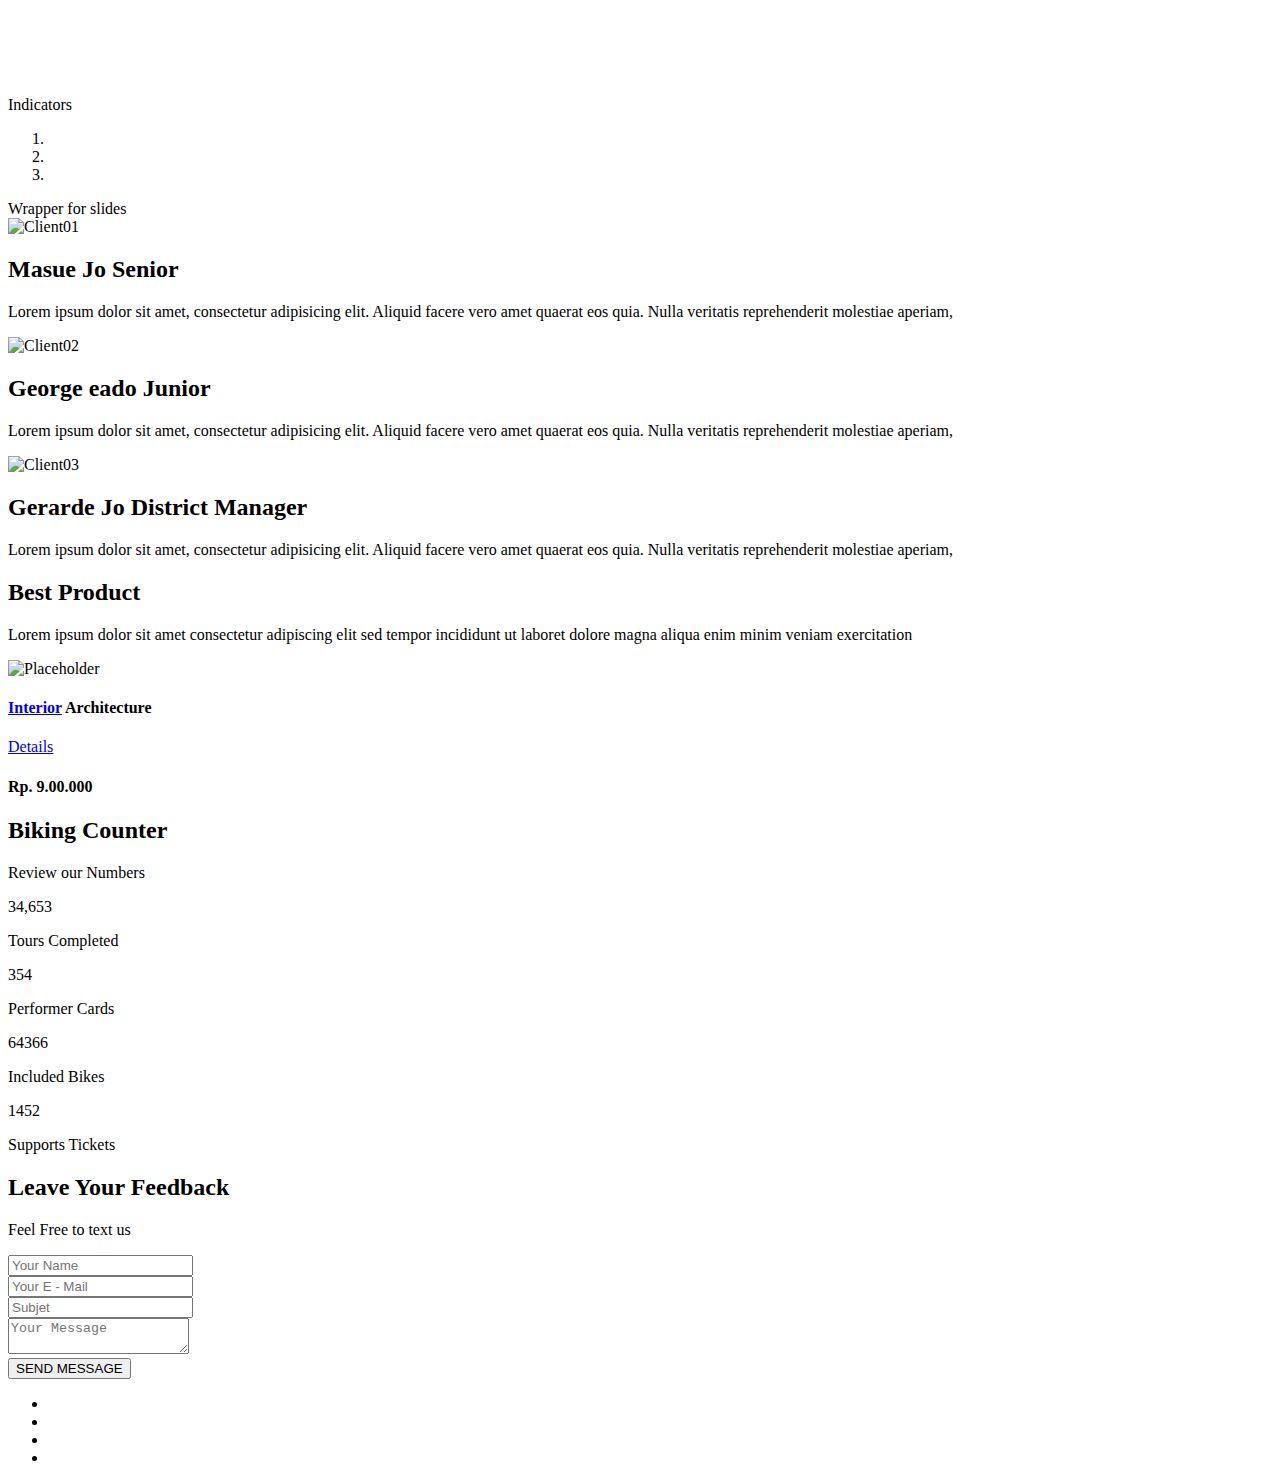
<file: target/classes/templates/landing/index.html>
<!DOCTYPE html>
<html xmlns:th="http://www.thymeleaf.org">
<head></head>
<body>
	<!--Performers Section-->
	<section class="performer-section" id="performers">
		<div class="performer wow flipInY">
			<div class="performer-overlay">
				<div class="container" style="padding-top: 7%">
				</div>
				<div class="section-wrapper">
					<div class="container">
						<div class="row">
							<div class="col-md-12">
								<div id="carousel-performer" class="carousel slide"
									data-ride="carousel">
									Indicators
									<ol class="carousel-indicators">
										<li data-target="#carousel-performer" data-slide-to="0"
											class="active"></li>
										<li data-target="#carousel-performer" data-slide-to="1"></li>
										<li data-target="#carousel-performer" data-slide-to="2"></li>
									</ol>
									Wrapper for slides
									<div class="carousel-inner" role="listbox">
										<div class="item active">
											<img th:src="@{/images/avatar_01.jpg}" alt="Client01" />
											<div class="performer-caption">
												<h2>
													Masue Jo <span class="job"> Senior </span>
												</h2>
												<p>Lorem ipsum dolor sit amet, consectetur adipisicing
													elit. Aliquid facere vero amet quaerat eos quia. Nulla
													veritatis reprehenderit molestiae aperiam,</p>
											</div>
										</div>
										<div class="item">
											<img th:src="@{/images/avatar_02.jpg}" alt="Client02" />
											<div class="performer-caption">
												<h2>
													George eado<span class="job"> Junior </span>
												</h2>
												<p>Lorem ipsum dolor sit amet, consectetur adipisicing
													elit. Aliquid facere vero amet quaerat eos quia. Nulla
													veritatis reprehenderit molestiae aperiam,</p>
											</div>
										</div>
										<div class="item">
											<img th:src="@{/images/avatar_03.jpg}" alt="Client03" />
											<div class="performer-caption">
												<h2>
													Gerarde Jo <span class="job"> District Manager</span>
												</h2>
												<p>Lorem ipsum dolor sit amet, consectetur adipisicing
													elit. Aliquid facere vero amet quaerat eos quia. Nulla
													veritatis reprehenderit molestiae aperiam,</p>
											</div>
										</div>
									</div>

								</div>
							</div>
						</div>

					</div>
				</div>
			</div>
		</div>
	</section>
	<!--End of Performers-->




	<section class="why-us" id="timeline">
		<div id="products">
			<div class="content-lg container">
				<div class="row margin-b-40 wow rotateIn">
					<div class="col-sm-6">
						<h2 class="section-title">Best Product</h2>
						<p>Lorem ipsum dolor sit amet consectetur adipiscing elit sed
							tempor incididunt ut laboret dolore magna aliqua enim minim
							veniam exercitation</p>
					</div>
				</div>
				<!--// end row -->

				<div class="row">
					<!-- Latest Products -->
					<div class="col-sm-4 sm-margin-b-50 wow bounceIn" th:each="list : ${FirstProduct}">
						<div class="col-ms-6 col-sm-6 col-md-3 shop-item">
							<div class="card card-product">
								<div class="card-image">
									<a 
										title="Soflyy Mug"> <img th:attr="src=@{${list.mainimg}}"
										alt="Placeholder" width="180" 
										class="woocommerce-placeholder wp-post-image" height="180" />
									</a>

									<div class="ripple-container"></div>
								</div>
								<div class="content">
									<h4 class="card-title">
										<h4 class="wow rotateIn">
											<a href="#" th:text="${list.title}">Interior</a> <span
												class="text-uppercase margin-l-20" th:text="${list.kategory.desc}">Architecture</span>
										</h4>
										<p class="wow rotateIn" th:text="${list.desc}"></p>
										<a class="link" href="#">Details</a>
									</h4>


									<div class="footer">
										<div class="price">
											<h4>
												<span class="woocommerce-Price-amount amount"><span
													class="woocommerce-Price-currencySymbol">Rp.&nbsp;</span>9.00.000</span>
											</h4>
										</div>
										<div class="stats">
										<a onclick="soft.addtocard(this)" th:attr="data-id=${list.id},data-title=${list.title},data-img=${list.mainimg},data-price=5000">
										<i class="fa fa-cart-plus"></i></a>
											<!-- <a rel="nofollow" href="/wordpress/?add-to-cart=62"
												class="button btn-default" title="Add to cart"> <i
												rel="tooltip" data-original-title="Add to cart"
												class="fa fa-cart-plus"></i></a> -->
										</div>
									</div>
									
								</div>
							</div>
						</div>

					</div>
					<!-- End Latest Products -->

				</div>
				<!--// end row -->
			</div>
		</div>
		<!--             <div class="section-timeline"> -->
		<!--                 <div class="container"> -->
		<!--                     <h2 class="heading">Our<span class="bold-green"> Timeline</span></h2> -->
		<!--                     <p class="lead under-heading text-center">Look at our timer</p> -->
		<!--                     <ul class="timeline"> -->
		<!--                         <li> -->
		<!--                             <div class="timeline-badge"><span class="counteryear">2016</span></div> -->
		<!--                             <div class="timeline-panal wow bounceIn"> -->
		<!--                                 <div class="timeline-heading"> -->
		<!--                                     <h4 class="timeline-title">4500 Tours <span class="blue-underline"> Done</span> </h4> -->
		<!--                                     <p><small class="text-muted"><i class="fa fa-clock-o"></i> 11 hours ago via Twitter </small></p> -->
		<!--                                 </div> -->
		<!--                                 <div class="timeline-body"><p>Lorem ipsum dolor sit amet, consectetur adipisicing elit. Dolor aliquam fugiat excepturi neque est modi ex dolores eaque esse optio commodi, animi similique ut iure nesciunt consectetur sed eos ad.</p></div> -->
		<!--                             </div>end of timeline panel -->
		<!--                         </li> -->

		<!--                         <li class="timeline-inverted"> -->
		<!--                             <div class="timeline-badge"><span class="counteryear">2015</span></div> -->
		<!--                             <div class="timeline-panal  wow bounceIn"> -->
		<!--                                 <div class="timeline-heading"> -->
		<!--                                     <h4 class="timeline-title"><span class="blue-underline">100,000</span> Tours Completed</h4> -->
		<!--                                     <p><small class="text-muted"><i class="fa fa-clock-o" aria-hidden="true"></i> 11 hours ago via Twitter </small></p> -->
		<!--                                 </div> -->
		<!--                                 <div class="timeline-body"><p>Lorem ipsum dolor sit amet, consectetur adipisicing elit. Dolor aliquam fugiat excepturi neque est modi ex dolores eaque esse optio commodi, animi similique ut iure nesciunt consectetur sed eos ad.</p></div> -->
		<!--                             </div>end of timeline panel -->
		<!--                         </li> -->

		<!--                         <li> -->
		<!--                             <div class="timeline-badge"><span class="counteryear">2014</span></div> -->
		<!--                             <div class="timeline-panal wow bounceIn"> -->
		<!--                                 <div class="timeline-heading"> -->
		<!--                                     <h4 class="timeline-title"><span class="blue-underline">3.9</span> Performance Rate</h4> -->
		<!--                                     <p><small class="text-muted"><i class="fa fa-clock-o" aria-hidden="true"></i> 11 hours ago via Twitter </small></p> -->
		<!--                                 </div> -->
		<!--                                 <div class="timeline-body"><p>Lorem ipsum dolor sit amet, consectetur adipisicing elit. Dolor aliquam fugiat excepturi neque est modi ex dolores eaque esse optio commodi, animi similique ut iure nesciunt consectetur sed eos ad.</p></div> -->
		<!--                             </div>end of timeline panel -->
		<!--                         </li> -->
		<!--                     </ul> -->


		<!--                 </div> -->
		<!--             </div> -->
	</section>
	<!--end of timeline-->

	<section id="numbers">
		<div class="numbers-section">
			<div class="container">
				<div class="row">
					<div class="col-md-12">
						<h2 class="section-title">Biking Counter</h2>
						<p class="under-heading">Review our Numbers</p>
					</div>
				</div>
			</div>
			<div class="section-wrapper">
				<div class="container">
					<div class="row">
						<div class="col-md-3">
							<div class="num-data block-inline">
								<i class="fa fa-flag fa-5x"></i>
								<div class="counter">34,653</div>
								<p>Tours Completed</p>
							</div>
						</div>
						<div class="col-md-3">
							<div class="num-data block-inline">
								<i class="fa fa-database fa-5x"></i>
								<div class="counter">354</div>
								<p>Performer Cards</p>
							</div>
						</div>
						<div class="col-md-3">
							<div class="num-data block-inline">
								<i class="fa fa-bicycle fa-5x"></i>
								<div class="counter">64366</div>
								<p>Included Bikes</p>
							</div>
						</div>
						<div class="col-md-3">
							<div class="num-data block-inline">
								<i class="fa fa-life-ring fa-5x"></i>
								<div class="counter">1452</div>
								<p>Supports Tickets</p>
							</div>
						</div>
					</div>
				</div>
			</div>
		</div>
	</section>


	<section id="contact-us">
		<div class="contact-us">
			<div class="container">
				<div class="row">
					<div class="col-md-12 wow bounceInDown">
						<h2 class="section-title">Leave Your Feedback</h2>
						<p class="under-heading">Feel Free to text us</p>
					</div>
				</div>
			</div>
			<div class="section-wrapper">
				<div class="container">
					<form role="form">
						<div class="row">
							<div class="col-md-6 wow bounceInLeft">

								<div class="form-group">
									<input type="text" placeholder="Your Name"
										class="form-control input-lg" />
								</div>
								<div class="form-group">
									<input type="text" placeholder="Your E - Mail"
										class="form-control input-lg" />
								</div>
								<div class="form-group">
									<input type="text" placeholder="Subjet"
										class="form-control input-lg" />
								</div>

							</div>
							<div class="col-md-6 wow bounceInRight">
								<div class="form-group">
									<textarea placeholder="Your Message" class="form-control "></textarea>
								</div>
								<button class="btn btn-primary btn-block input-lg">SEND
									MESSAGE</button>
							</div>
						</div>
					</form>
				</div>
				<div class="container">
					<div class="row">
						<div class="col-md-12">
							<div class="social-icons wow slideInDown">
								<ul class="list-unstyled">
									<li><a href="#"><i class="fa fa-facebook fa-3x"></i></a></li>
									<li><a href="#"><i class="fa fa-twitter fa-3x"></i></a></li>
									<li><a href="#"><i class="fa fa-google-plus fa-3x"></i></a></li>
									<li><a href="#"><i class="fa fa-instagram fa-3x"></i></a></li>
								</ul>
							</div>
						</div>
					</div>
				</div>
			</div>
		</div>
	</section>


</body>
</html>
</file>
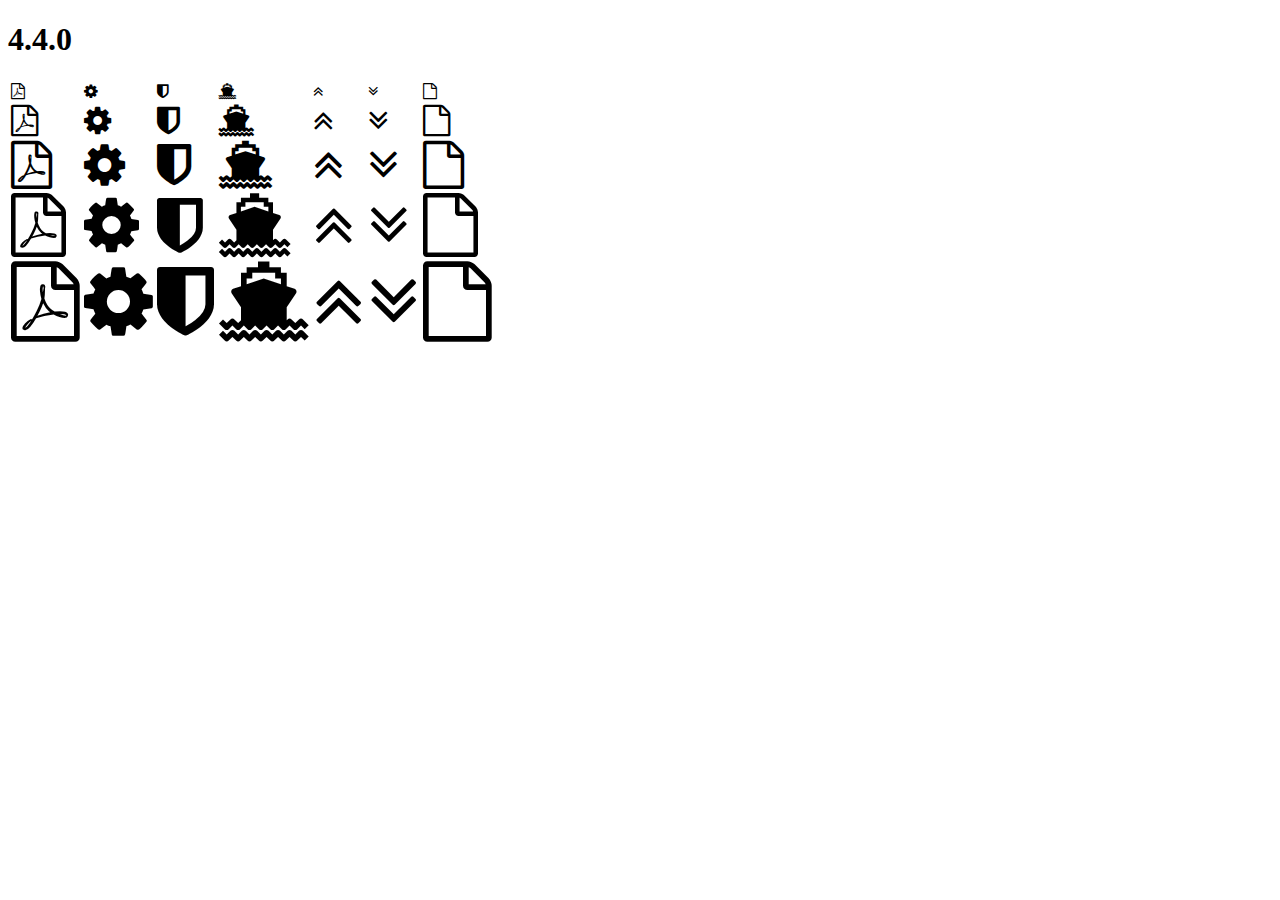
<file: target/classes/static/fonts/4.4.0/index.html>
<!DOCTYPE html>
<html>
  <head>
    <link rel="stylesheet" href="https://maxcdn.bootstrapcdn.com/font-awesome/4.4.0/css/font-awesome.css" />
  </head>

  <body>
    <h1>4.4.0</h1>
    <table>
      <tr>
        <td><i class="fa fa-1x fa-file-pdf-o"></i></td>
        <td><i class="fa fa-1x fa-cog"></i></td>
        <td><i class="fa fa-1x fa-shield"></i></td>
        <td><i class="fa fa-1x fa-ship"></i></td>
        <td><i class="fa fa-1x fa-angle-double-up"></i></td>
        <td><i class="fa fa-1x fa-angle-double-down"></i></td>
        <td><i class="fa fa-1x fa-file-o"></i></td>
      </tr>
      <tr>
        <td><i class="fa fa-2x fa-file-pdf-o"></i></td>
        <td><i class="fa fa-2x fa-cog"></i></td>
        <td><i class="fa fa-2x fa-shield"></i></td>
        <td><i class="fa fa-2x fa-ship"></i></td>
        <td><i class="fa fa-2x fa-angle-double-up"></i></td>
        <td><i class="fa fa-2x fa-angle-double-down"></i></td>
        <td><i class="fa fa-2x fa-file-o"></i></td>
      </tr>
      <tr>
        <td><i class="fa fa-3x fa-file-pdf-o"></i></td>
        <td><i class="fa fa-3x fa-cog"></i></td>
        <td><i class="fa fa-3x fa-shield"></i></td>
        <td><i class="fa fa-3x fa-ship"></i></td>
        <td><i class="fa fa-3x fa-angle-double-up"></i></td>
        <td><i class="fa fa-3x fa-angle-double-down"></i></td>
        <td><i class="fa fa-3x fa-file-o"></i></td>
      </tr>
      <tr>
        <td><i class="fa fa-4x fa-file-pdf-o"></i></td>
        <td><i class="fa fa-4x fa-cog"></i></td>
        <td><i class="fa fa-4x fa-shield"></i></td>
        <td><i class="fa fa-4x fa-ship"></i></td>
        <td><i class="fa fa-4x fa-angle-double-up"></i></td>
        <td><i class="fa fa-4x fa-angle-double-down"></i></td>
        <td><i class="fa fa-4x fa-file-o"></i></td>
      </tr>
      <tr>
        <td><i class="fa fa-5x fa-file-pdf-o"></i></td>
        <td><i class="fa fa-5x fa-cog"></i></td>
        <td><i class="fa fa-5x fa-shield"></i></td>
        <td><i class="fa fa-5x fa-ship"></i></td>
        <td><i class="fa fa-5x fa-angle-double-up"></i></td>
        <td><i class="fa fa-5x fa-angle-double-down"></i></td>
        <td><i class="fa fa-5x fa-file-o"></i></td>
      </tr>
    </table>
  </body>

</html>
</file>
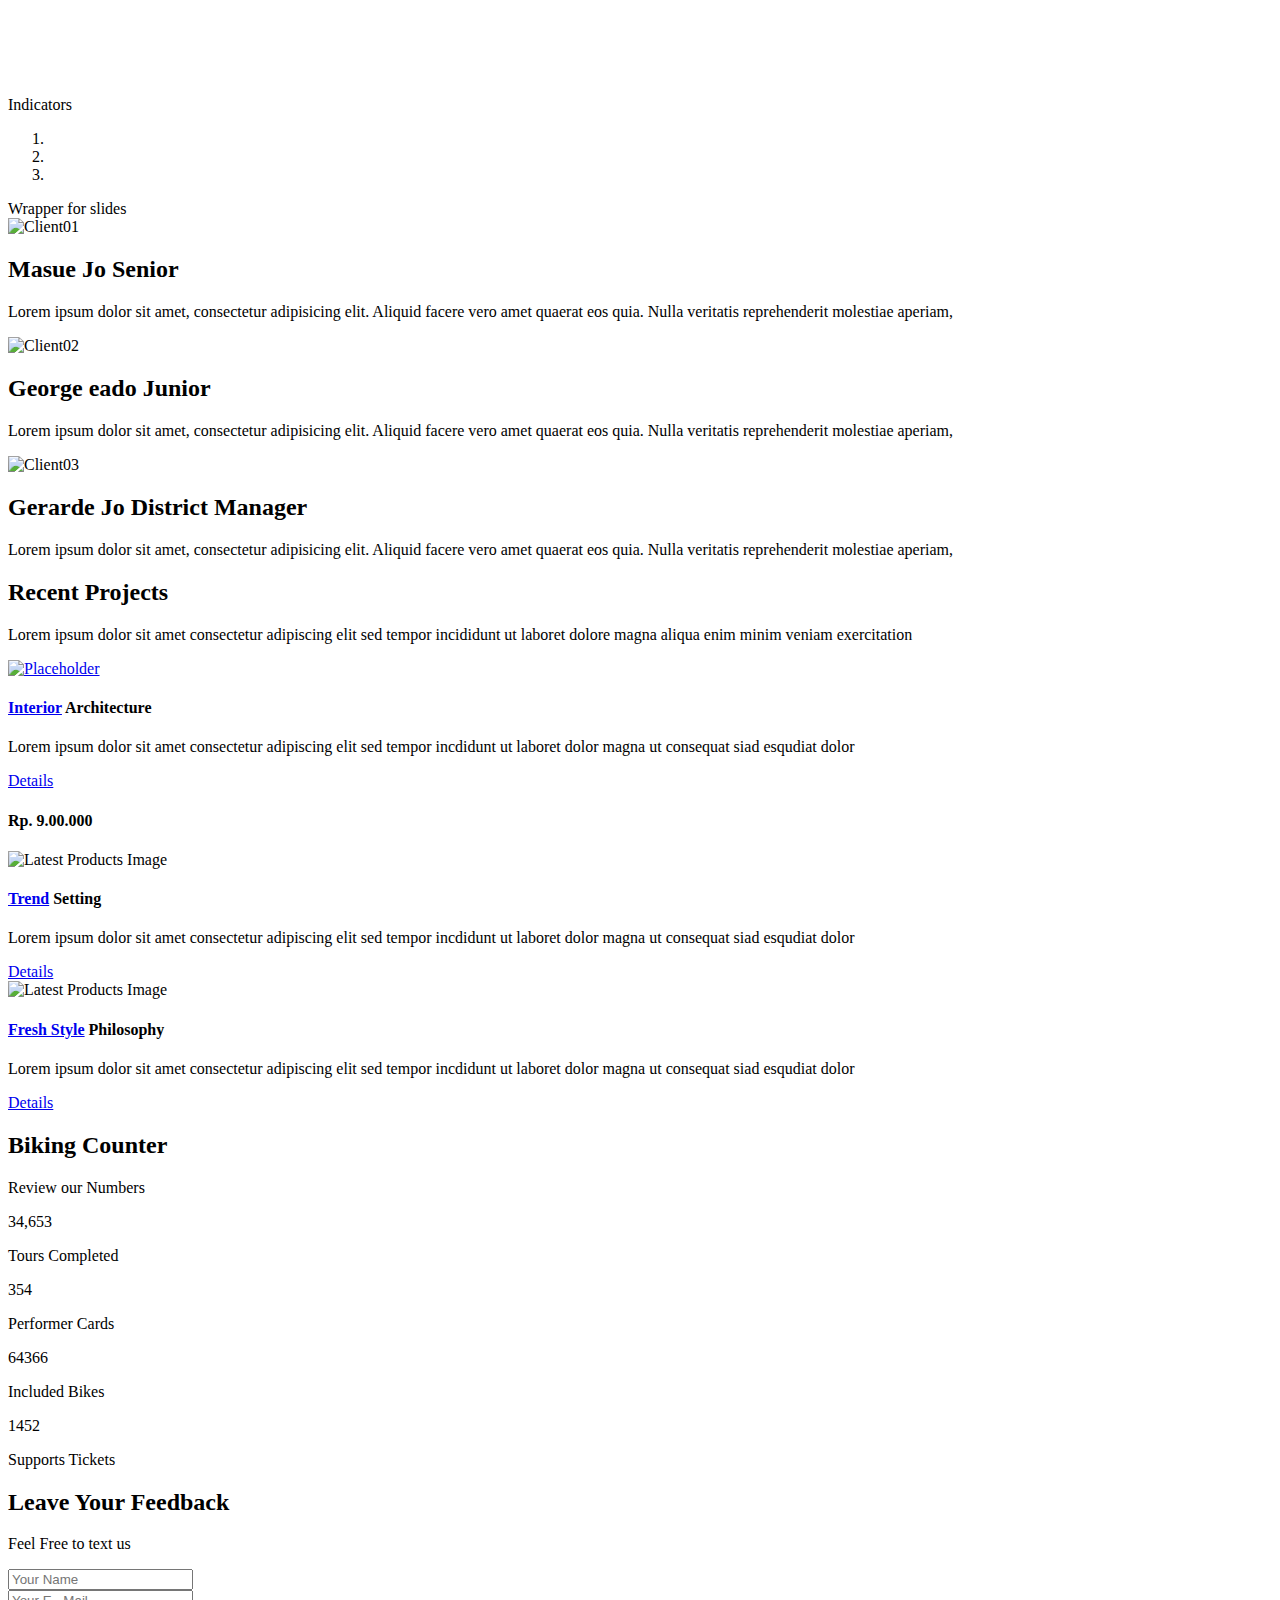
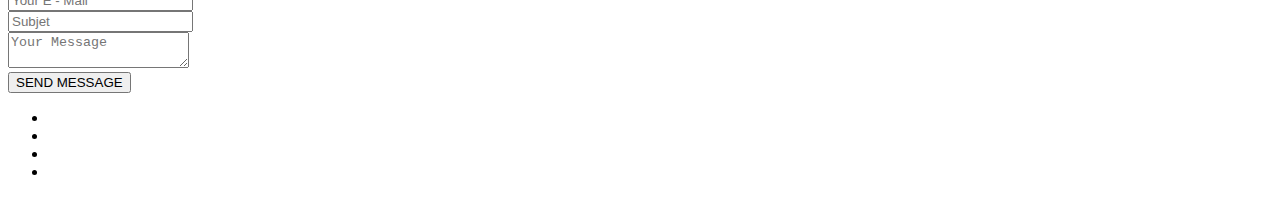
<file: target/classes/templates/landing/index2.html>
<!DOCTYPE html>
<html xmlns:th="http://www.thymeleaf.org">
<head></head>
<body>
	<!--Section About-->
	<!--        <section id="about" style="background: red"> 
           <div class="section-about">
              <div class="container">
                  <div class="row">
                      <div class="col-md-12 wow bounceIn">
                          <h2 class="section-title">Anadana Tour</h2>
                          <p class="under-heading">Take A Look at some Features</p>
                      </div>
                  </div>
              </div>
               <div class="section-wrapper">
                   <div class="container">
               <div class="row">
                   <div class="col-md-4 wow bounceInDown">
                       
                           <a href="#"><i class="fa fa-user fa-5x square"></i></a>
                           <h3 class="heading">Performers</h3>
                           <p class="col-caption">Lorem ipsum dolor sit amet, consectetur adipisicing elit. Quas delectus excepturi non modi quo iusto aut in nisi, esse provident!</p>
                   </div>
                       
                    <div class="col-md-4 wow bounceInDown">
                           <a href="#"><i class="fa fa-bicycle fa-5x"></i></a>
                           <h3 class="heading">Sport</h3>
                           <p class="col-caption">Lorem ipsum dolor sit amet, consectetur adipisicing elit. Quas delectus excepturi non modi quo iusto aut in nisi, esse provident!</p>
                           
                    </div>
                      
                    <div class="col-md-4 wow bounceInRight">
                       
                           <a href="#"><i class="fa fa-location-arrow fa-5x"></i></a>
                           <h3 class="heading">Campaign</h3>
                           <p class="col-caption">Lorem ipsum dolor sit amet, consectetur adipisicing elit. Quas delectus excepturi non modi quo iusto aut in nisi, esse provident!</p>
                       
                    </div>
               </div>
           </div>
               </div>
           </div>
       </section>
  -->
	<!--end of about section-->
	<!--Performers Section-->
	<section class="performer-section" id="performers">
		<div class="performer wow flipInY">
			<div class="performer-overlay">
				<div class="container" style="padding-top: 7%">
					<!-- <div class="row">
                              <div class="col-md-12">

                                <h2 class="section-title">Top Performers</h2>

                              </div>
                          </div>
 -->
				</div>
				<div class="section-wrapper">
					<div class="container">
						<div class="row">
							<div class="col-md-12">
								<div id="carousel-performer" class="carousel slide"
									data-ride="carousel">
									Indicators
									<ol class="carousel-indicators">
										<li data-target="#carousel-performer" data-slide-to="0"
											class="active"></li>
										<li data-target="#carousel-performer" data-slide-to="1"></li>
										<li data-target="#carousel-performer" data-slide-to="2"></li>
									</ol>
									Wrapper for slides
									<div class="carousel-inner" role="listbox">
										<div class="item active">
											<img th:src="@{/images/avatar_01.jpg}" alt="Client01" />
											<div class="performer-caption">
												<h2>
													Masue Jo <span class="job"> Senior </span>
												</h2>
												<p>Lorem ipsum dolor sit amet, consectetur adipisicing
													elit. Aliquid facere vero amet quaerat eos quia. Nulla
													veritatis reprehenderit molestiae aperiam,</p>
											</div>
										</div>
										<div class="item">
											<img th:src="@{/images/avatar_02.jpg}" alt="Client02" />
											<div class="performer-caption">
												<h2>
													George eado<span class="job"> Junior </span>
												</h2>
												<p>Lorem ipsum dolor sit amet, consectetur adipisicing
													elit. Aliquid facere vero amet quaerat eos quia. Nulla
													veritatis reprehenderit molestiae aperiam,</p>
											</div>
										</div>
										<div class="item">
											<img th:src="@{/images/avatar_03.jpg}" alt="Client03" />
											<div class="performer-caption">
												<h2>
													Gerarde Jo <span class="job"> District Manager</span>
												</h2>
												<p>Lorem ipsum dolor sit amet, consectetur adipisicing
													elit. Aliquid facere vero amet quaerat eos quia. Nulla
													veritatis reprehenderit molestiae aperiam,</p>
											</div>
										</div>
									</div>

								</div>
							</div>
						</div>

					</div>
				</div>
			</div>
		</div>
	</section>
	<!--End of Performers-->



	<!-- End Product -->

	<section class="why-us" id="timeline">
		<div id="products">
			<div class="content-lg container">
				<div class="row margin-b-40 wow rotateIn">
					<div class="col-sm-6">
						<h2 class="section-title">Recent Projects</h2>
						<p>Lorem ipsum dolor sit amet consectetur adipiscing elit sed
							tempor incididunt ut laboret dolore magna aliqua enim minim
							veniam exercitation</p>
					</div>
				</div>
				<!--// end row -->

				<div class="row">
					<!-- Latest Products -->
					<div class="col-sm-4 sm-margin-b-50 wow bounceIn">
						<!-- <div class="margin-b-20">
                            <img class="img-responsive" th:src="@{/images/04.jpg}" alt="Latest Products Image" />
                        </div>
                        <h4 class="wow rotateIn"><a href="#">Interior</a> <span class="text-uppercase margin-l-20">Architecture</span></h4>
                        <p class="wow rotateIn">Lorem ipsum dolor sit amet consectetur adipiscing elit sed tempor incdidunt ut laboret dolor magna ut consequat siad esqudiat dolor</p>
                        <a class="link" href="#">Details</a> -->
						<div class="col-ms-6 col-sm-6 col-md-3 shop-item">
							<div class="card card-product">
								<div class="card-image">
									<a href="http://localhost/wordpress/product/soflyy-mug-3/"
										title="Soflyy Mug"> <img th:src="@{/images/04.jpg}"
										alt="Placeholder" width="180"
										class="woocommerce-placeholder wp-post-image" height="180" />
									</a>

									<div class="ripple-container"></div>
								</div>
								<div class="content">

									<h4 class="card-title">
										<!-- 								<a class="shop-item-title-link" href="http://localhost/wordpress/product/soflyy-mug-3/" title="Soflyy Mug">Soflyy Mug</a>
 -->
										<h4 class="wow rotateIn">
											<a href="#">Interior</a> <span
												class="text-uppercase margin-l-20">Architecture</span>
										</h4>
										<p class="wow rotateIn">Lorem ipsum dolor sit amet
											consectetur adipiscing elit sed tempor incdidunt ut laboret
											dolor magna ut consequat siad esqudiat dolor</p>
										<a class="link" href="#">Details</a>
									</h4>


									<div class="footer">

										<div class="price">
											<h4>
												<span class="woocommerce-Price-amount amount"><span
													class="woocommerce-Price-currencySymbol">Rp.&nbsp;</span>9.00.000</span>
											</h4>
										</div>
										<div class="stats">
											<a rel="nofollow" href="/wordpress/?add-to-cart=62"
												class="button btn-default" title="Add to cart"> <i
												rel="tooltip" data-original-title="Add to cart"
												class="fa fa-cart-plus"></i></a>
										</div>
									</div>
								</div>
							</div>
						</div>

					</div>
					<!-- End Latest Products -->

					<!-- Latest Products -->
					<div class="col-sm-4 sm-margin-b-50 wow bounceIn">
						<div class="margin-b-20">
							<img class="img-responsive" th:src="@{/images/05.jpg}"
								alt="Latest Products Image" />
						</div>
						<h4 class="wow rotateIn">
							<a href="#">Trend</a> <span class="text-uppercase margin-l-20">Setting</span>
						</h4>
						<p class="wow rotateIn">Lorem ipsum dolor sit amet consectetur
							adipiscing elit sed tempor incdidunt ut laboret dolor magna ut
							consequat siad esqudiat dolor</p>
						<a class="link" href="#">Details</a>
					</div>
					<!-- End Latest Products -->

					<!-- Latest Products -->
					<div class="col-sm-4 sm-margin-b-50 wow bounceIn">
						<div class="margin-b-20">
							<img class="img-responsive" th:src="@{/images/06.jpg}"
								alt="Latest Products Image" />
						</div>
						<h4 class="wow rotateIn">
							<a href="#">Fresh Style</a> <span
								class="text-uppercase margin-l-20">Philosophy</span>
						</h4>
						<p class="wow rotateIn">Lorem ipsum dolor sit amet consectetur
							adipiscing elit sed tempor incdidunt ut laboret dolor magna ut
							consequat siad esqudiat dolor</p>
						<a class="link" href="#">Details</a>
					</div>
					<!-- End Latest Products -->
				</div>
				<!--// end row -->
			</div>
		</div>
		<!--             <div class="section-timeline"> -->
		<!--                 <div class="container"> -->
		<!--                     <h2 class="heading">Our<span class="bold-green"> Timeline</span></h2> -->
		<!--                     <p class="lead under-heading text-center">Look at our timer</p> -->
		<!--                     <ul class="timeline"> -->
		<!--                         <li> -->
		<!--                             <div class="timeline-badge"><span class="counteryear">2016</span></div> -->
		<!--                             <div class="timeline-panal wow bounceIn"> -->
		<!--                                 <div class="timeline-heading"> -->
		<!--                                     <h4 class="timeline-title">4500 Tours <span class="blue-underline"> Done</span> </h4> -->
		<!--                                     <p><small class="text-muted"><i class="fa fa-clock-o"></i> 11 hours ago via Twitter </small></p> -->
		<!--                                 </div> -->
		<!--                                 <div class="timeline-body"><p>Lorem ipsum dolor sit amet, consectetur adipisicing elit. Dolor aliquam fugiat excepturi neque est modi ex dolores eaque esse optio commodi, animi similique ut iure nesciunt consectetur sed eos ad.</p></div> -->
		<!--                             </div>end of timeline panel -->
		<!--                         </li> -->

		<!--                         <li class="timeline-inverted"> -->
		<!--                             <div class="timeline-badge"><span class="counteryear">2015</span></div> -->
		<!--                             <div class="timeline-panal  wow bounceIn"> -->
		<!--                                 <div class="timeline-heading"> -->
		<!--                                     <h4 class="timeline-title"><span class="blue-underline">100,000</span> Tours Completed</h4> -->
		<!--                                     <p><small class="text-muted"><i class="fa fa-clock-o" aria-hidden="true"></i> 11 hours ago via Twitter </small></p> -->
		<!--                                 </div> -->
		<!--                                 <div class="timeline-body"><p>Lorem ipsum dolor sit amet, consectetur adipisicing elit. Dolor aliquam fugiat excepturi neque est modi ex dolores eaque esse optio commodi, animi similique ut iure nesciunt consectetur sed eos ad.</p></div> -->
		<!--                             </div>end of timeline panel -->
		<!--                         </li> -->

		<!--                         <li> -->
		<!--                             <div class="timeline-badge"><span class="counteryear">2014</span></div> -->
		<!--                             <div class="timeline-panal wow bounceIn"> -->
		<!--                                 <div class="timeline-heading"> -->
		<!--                                     <h4 class="timeline-title"><span class="blue-underline">3.9</span> Performance Rate</h4> -->
		<!--                                     <p><small class="text-muted"><i class="fa fa-clock-o" aria-hidden="true"></i> 11 hours ago via Twitter </small></p> -->
		<!--                                 </div> -->
		<!--                                 <div class="timeline-body"><p>Lorem ipsum dolor sit amet, consectetur adipisicing elit. Dolor aliquam fugiat excepturi neque est modi ex dolores eaque esse optio commodi, animi similique ut iure nesciunt consectetur sed eos ad.</p></div> -->
		<!--                             </div>end of timeline panel -->
		<!--                         </li> -->
		<!--                     </ul> -->


		<!--                 </div> -->
		<!--             </div> -->
	</section>
	<!--end of timeline-->

	<section id="numbers">
		<div class="numbers-section">
			<div class="container">
				<div class="row">
					<div class="col-md-12">
						<h2 class="section-title">Biking Counter</h2>
						<p class="under-heading">Review our Numbers</p>
					</div>
				</div>
			</div>
			<div class="section-wrapper">
				<div class="container">
					<div class="row">
						<div class="col-md-3">
							<div class="num-data block-inline">
								<i class="fa fa-flag fa-5x"></i>
								<div class="counter">34,653</div>
								<p>Tours Completed</p>
							</div>
						</div>
						<div class="col-md-3">
							<div class="num-data block-inline">
								<i class="fa fa-database fa-5x"></i>
								<div class="counter">354</div>
								<p>Performer Cards</p>
							</div>
						</div>
						<div class="col-md-3">
							<div class="num-data block-inline">
								<i class="fa fa-bicycle fa-5x"></i>
								<div class="counter">64366</div>
								<p>Included Bikes</p>
							</div>
						</div>
						<div class="col-md-3">
							<div class="num-data block-inline">
								<i class="fa fa-life-ring fa-5x"></i>
								<div class="counter">1452</div>
								<p>Supports Tickets</p>
							</div>
						</div>
					</div>
				</div>
			</div>
		</div>
	</section>


	<section id="contact-us">
		<div class="contact-us">
			<div class="container">
				<div class="row">
					<div class="col-md-12 wow bounceInDown">
						<h2 class="section-title">Leave Your Feedback</h2>
						<p class="under-heading">Feel Free to text us</p>
					</div>
				</div>
			</div>
			<div class="section-wrapper">
				<div class="container">
					<form role="form">
						<div class="row">
							<div class="col-md-6 wow bounceInLeft">

								<div class="form-group">
									<input type="text" placeholder="Your Name"
										class="form-control input-lg" />
								</div>
								<div class="form-group">
									<input type="text" placeholder="Your E - Mail"
										class="form-control input-lg" />
								</div>
								<div class="form-group">
									<input type="text" placeholder="Subjet"
										class="form-control input-lg" />
								</div>

							</div>
							<div class="col-md-6 wow bounceInRight">
								<div class="form-group">
									<textarea placeholder="Your Message" class="form-control "></textarea>
								</div>
								<button class="btn btn-primary btn-block input-lg">SEND
									MESSAGE</button>
							</div>
						</div>
					</form>
				</div>
				<div class="container">
					<div class="row">
						<div class="col-md-12">
							<div class="social-icons wow slideInDown">
								<ul class="list-unstyled">
									<li><a href="#"><i class="fa fa-facebook fa-3x"></i></a></li>
									<li><a href="#"><i class="fa fa-twitter fa-3x"></i></a></li>
									<li><a href="#"><i class="fa fa-google-plus fa-3x"></i></a></li>
									<li><a href="#"><i class="fa fa-instagram fa-3x"></i></a></li>
								</ul>
							</div>
						</div>
					</div>
				</div>
			</div>
		</div>
	</section>


</body>
</html>
</file>
